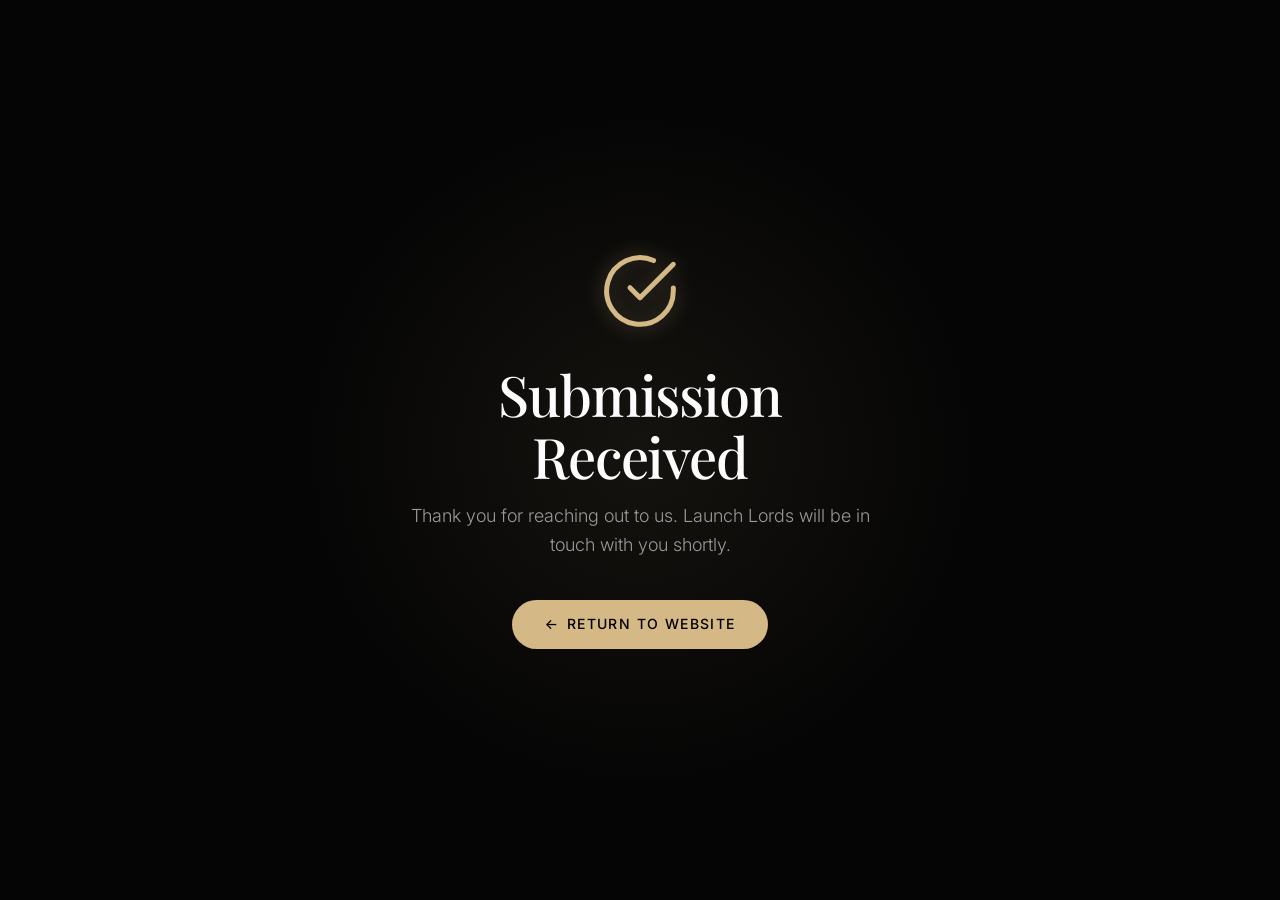
<file: thanks.html>
<!DOCTYPE html>
<html lang="en">

<head>
    <meta charset="UTF-8">
    <meta name="viewport" content="width=device-width, initial-scale=1.0">
    <title>Thank You | Launch Lords</title>
    <link rel="preconnect" href="https://fonts.googleapis.com">
    <link rel="preconnect" href="https://fonts.gstatic.com" crossorigin>
    <link
        href="https://fonts.googleapis.com/css2?family=Inter:wght@300;400;500;600&family=Playfair+Display:ital,wght@0,400;0,500;1,400&display=swap"
        rel="stylesheet">
    <link rel="icon" type="image/png" href="logo.png">
    <link rel="stylesheet" href="styles.css">
    <style>
        body {
            margin: 0;
            padding: 0;
            background-color: var(--bg-main);
            color: var(--text-main);
            font-family: var(--font-body);
            display: flex;
            align-items: center;
            justify-content: center;
            min-height: 100vh;
            text-align: center;
            overflow: hidden;
        }

        .thank-you-container {
            max-width: 600px;
            padding: 3rem;
            animation: fadeUp 1s ease-out forwards;
            position: relative;
            z-index: 10;
        }

        .icon-container {
            display: flex;
            justify-content: center;
            margin-bottom: 2rem;
        }

        .icon {
            width: 80px;
            height: 80px;
            color: var(--accent-gold);
            animation: pulse 2.5s infinite ease-in-out;
            filter: drop-shadow(0 0 10px rgba(212, 184, 134, 0.4));
        }

        h1 {
            font-family: var(--font-heading);
            font-size: 3.5rem;
            margin: 0 0 1rem 0;
            font-weight: 500;
            letter-spacing: -0.02em;
        }

        p {
            font-size: 1.125rem;
            color: var(--text-muted);
            line-height: 1.6;
            margin-bottom: 2.5rem;
        }

        /* Subtle Background Glow */
        .bg-glow {
            position: absolute;
            width: 800px;
            height: 800px;
            background: radial-gradient(circle, rgba(212, 184, 134, 0.08) 0%, transparent 60%);
            top: 50%;
            left: 50%;
            transform: translate(-50%, -50%);
            z-index: 0;
            pointer-events: none;
        }

        .btn-home {
            display: inline-flex;
            align-items: center;
            justify-content: center;
            gap: 0.5rem;
            width: auto;
            text-decoration: none;
        }

        @keyframes fadeUp {
            from {
                opacity: 0;
                transform: translateY(40px);
            }

            to {
                opacity: 1;
                transform: translateY(0);
            }
        }

        @keyframes pulse {
            0% {
                transform: scale(1);
                opacity: 0.9;
            }

            50% {
                transform: scale(1.05);
                opacity: 1;
                filter: drop-shadow(0 0 20px rgba(212, 184, 134, 0.6));
            }

            100% {
                transform: scale(1);
                opacity: 0.9;
            }
        }
    </style>
</head>

<body>
    <div class="bg-glow"></div>
    <div class="thank-you-container">
        <div class="icon-container">
            <svg class="icon" viewBox="0 0 24 24" fill="none" stroke="currentColor" stroke-width="1.5"
                stroke-linecap="round" stroke-linejoin="round">
                <path d="M22 11.08V12a10 10 0 1 1-5.93-9.14"></path>
                <polyline points="22 4 12 14.01 9 11.01"></polyline>
            </svg>
        </div>
        <h1>Submission Received</h1>
        <p>Thank you for reaching out to us. Launch Lords will be in touch with you shortly.</p>

        <a href="index.html" class="btn btn-primary btn-home">
            <span style="transform: scaleX(-1);">→</span> Return to Website
        </a>
    </div>
</body>

</html>
</file>
<file: styles.css>
/* --- Variables & Reset --- */
:root {
    --bg-main: #050505;
    --bg-panel: #0a0a0a;
    --bg-card: #0f0f0f;
    --bg-alt: #111111;
    --text-main: #fcfcfc;
    --text-muted: #999999;

    /* Elegant Gold Palette */
    --accent-gold: #d4b886;
    --accent-gold-hover: #e5c997;
    --accent-gold-dim: rgba(212, 184, 134, 0.15);

    /* Structural */
    --border-color: #222222;
    --glass-border: rgba(255, 255, 255, 0.05);

    --font-heading: 'Playfair Display', serif;
    --font-body: 'Inter', sans-serif;

    --transition: all 0.5s cubic-bezier(0.16, 1, 0.3, 1);
}

/* --- Theme Overrides (Light Mode) --- */
body.light-theme {
    --bg-main: #ffffff;
    --bg-panel: #f8fafc;
    --bg-card: #f1f5f9;
    --bg-alt: #ffffff;
    --text-main: #0f172a;
    --text-muted: #64748b;

    --accent-gold: #0d9488;
    --accent-gold-hover: #0f766e;
    --accent-gold-dim: rgba(13, 148, 136, 0.15);

    --border-color: rgba(0, 0, 0, 0.08);
    --glass-border: rgba(0, 0, 0, 0.05);
}

body.light-theme .navbar {
    background: rgba(255, 255, 255, 0.9);
    border-bottom: 1px solid rgba(0, 0, 0, 0.05);
}

body.light-theme .nav-links {
    background: rgba(0, 0, 0, 0.03);
    border: 1px solid rgba(0, 0, 0, 0.05);
}

body.light-theme .logo img,
body.light-theme .footer-logo img {
    filter: none !important;
}

body.light-theme .globe-wrapper {
    background: radial-gradient(circle at 30% 30%, #f8fafc 0%, #e2e8f0 80%, #cbd5e1 100%);
    box-shadow: inset -20px -20px 50px rgba(0, 0, 0, 0.1), 0 0 40px rgba(13, 148, 136, 0.15);
}

body.light-theme .globe-vignette {
    box-shadow: inset -20px -20px 50px rgba(0, 0, 0, 0.15), inset 0 0 20px rgba(13, 148, 136, 0.2) !important;
}

body.light-theme .theme-toggle-fab {
    background: var(--text-main);
    color: var(--bg-main);
    box-shadow: 0 4px 15px rgba(0, 0, 0, 0.15);
}

body.light-theme .theme-toggle-fab:hover {
    background: var(--accent-gold);
    transform: translateY(-3px) scale(1.05);
}

body.light-theme .theme-toggle-fab .sun-icon {
    display: none;
}

body.light-theme .theme-toggle-fab .moon-icon {
    display: block;
}

/* Floating Theme Toggle Box */
.theme-toggle-fab {
    position: fixed;
    bottom: 2rem;
    right: 2rem;
    width: 60px;
    height: 60px;
    border-radius: 50%;
    background: var(--accent-gold);
    color: var(--bg-main);
    border: none;
    box-shadow: 0 4px 20px rgba(212, 184, 134, 0.4);
    cursor: pointer;
    display: flex;
    align-items: center;
    justify-content: center;
    z-index: 1000;
    transition: all 0.4s cubic-bezier(0.175, 0.885, 0.32, 1.275);
}

.theme-toggle-fab:hover {
    transform: translateY(-5px) scale(1.1);
    box-shadow: 0 8px 25px rgba(212, 184, 134, 0.6);
    background: var(--accent-gold-hover);
}

.theme-toggle-fab svg {
    width: 24px;
    height: 24px;
    transition: transform 0.3s ease;
}

.theme-toggle-fab .sun-icon {
    display: block;
}

.theme-toggle-fab .moon-icon {
    display: none;
}

.theme-toggle-fab:hover svg {
    transform: rotate(30deg);
}

* {
    margin: 0;
    padding: 0;
    box-sizing: border-box;
}

html {
    scroll-behavior: smooth;
    font-size: 16px;
}

body {
    background-color: var(--bg-main);
    color: var(--text-main);
    font-family: var(--font-body);
    line-height: 1.7;
    overflow-x: hidden;
    -webkit-font-smoothing: antialiased;
}

/* --- Typography --- */
h1,
h2,
h3,
h4 {
    font-family: var(--font-heading);
    font-weight: 400;
    line-height: 1.1;
    color: var(--text-main);
}

h1 {
    font-size: 5rem;
    letter-spacing: -0.02em;
}

h2 {
    font-size: 3.5rem;
    letter-spacing: -0.01em;
    margin-bottom: 1.5rem;
}

h3 {
    font-size: 2.25rem;
    margin-bottom: 1rem;
}

p {
    color: var(--text-muted);
    margin-bottom: 1.5rem;
    font-size: 1.125rem;
    font-weight: 300;
}

.highlight-text {
    color: var(--accent-gold);
    font-family: var(--font-heading);
    font-style: italic;
    font-weight: 400;
}

.bold-text {
    color: var(--text-main);
    font-weight: 500;
}

.gold-text {
    color: var(--accent-gold);
}

.pre-title {
    font-family: var(--font-body);
    color: var(--text-muted);
    text-transform: uppercase;
    font-weight: 500;
    letter-spacing: 0.2em;
    font-size: 0.75rem;
    margin-bottom: 1.5rem;
    display: block;
}

/* --- Utilities --- */
.container {
    width: 100%;
    max-width: 1300px;
    margin: 0 auto;
    padding: 0 2rem;
}

.section {
    padding: 10rem 0;
    position: relative;
}

.center {
    text-align: center;
}

/* --- Buttons --- */
.btn {
    display: inline-flex;
    align-items: center;
    justify-content: center;
    padding: 0.8rem 2rem;
    border-radius: 100px;
    font-weight: 500;
    font-size: 0.875rem;
    text-transform: uppercase;
    letter-spacing: 0.1em;
    text-decoration: none;
    transition: var(--transition);
    cursor: pointer;
    border: none;
    font-family: var(--font-body);
}

.btn-primary {
    background: var(--accent-gold);
    color: #000;
}

.btn-primary:hover {
    background: var(--accent-gold-hover);
    transform: translateY(-2px);
}

.btn-secondary {
    background: transparent;
    color: var(--text-main);
    border: 1px solid var(--border-color);
}

.btn-secondary:hover {
    border-color: var(--text-main);
}

.link-explore {
    display: inline-flex;
    align-items: center;
    color: var(--accent-gold);
    text-decoration: none;
    font-size: 0.75rem;
    text-transform: uppercase;
    letter-spacing: 0.15em;
    font-weight: 500;
    margin-top: 2rem;
    transition: var(--transition);
}

.link-explore::after {
    content: '→';
    margin-left: 0.5rem;
    transition: transform 0.3s ease;
}

.link-explore:hover::after {
    transform: translateX(5px);
}

/* --- Navigation --- */
.navbar {
    position: fixed;
    top: 0;
    left: 0;
    width: 100%;
    height: 90px;
    background: rgba(5, 5, 5, 0.8);
    backdrop-filter: blur(20px);
    -webkit-backdrop-filter: blur(20px);
    border-bottom: 1px solid rgba(255, 255, 255, 0.05);
    z-index: 100;
    display: flex;
    align-items: center;
    transition: transform 0.3s ease;
}

.navbar.hidden {
    transform: translateY(-100%);
}

.nav-container {
    display: flex;
    justify-content: space-between;
    align-items: center;
}

.logo {
    display: flex;
    align-items: center;
    text-decoration: none;
}

.logo-text-inline {
    font-family: var(--font-heading);
    font-size: 1.5rem;
    font-weight: 400;
    color: var(--text-main);
    letter-spacing: 0.05em;
}

.nav-links {
    display: flex;
    gap: 2rem;
    padding: 0.75rem 2rem;
    background: rgba(255, 255, 255, 0.03);
    border: 1px solid rgba(255, 255, 255, 0.05);
    border-radius: 100px;
}

.nav-links a {
    color: var(--text-muted);
    text-decoration: none;
    font-size: 0.875rem;
    font-weight: 500;
    transition: var(--transition);
}

.nav-links a:hover {
    color: var(--accent-gold);
}

/* --- Mobile Menu Button --- */
.mobile-menu-btn {
    display: none;
    background: transparent;
    border: none;
    cursor: pointer;
    padding: 0.5rem;
    z-index: 102;
    flex-direction: column;
    gap: 6px;
}

.mobile-menu-btn span {
    display: block;
    width: 25px;
    height: 2px;
    background: var(--text-main);
    transition: all 0.3s ease;
}

.mobile-menu-btn.active span:nth-child(1) {
    transform: translateY(8px) rotate(45deg);
}

.mobile-menu-btn.active span:nth-child(2) {
    opacity: 0;
}

.mobile-menu-btn.active span:nth-child(3) {
    transform: translateY(-8px) rotate(-45deg);
}

/* --- Mobile Menu Overlay --- */
.mobile-menu-overlay {
    position: fixed;
    top: 0;
    left: 0;
    width: 100%;
    height: 100vh;
    background: rgba(10, 15, 20, 0.98);
    backdrop-filter: blur(10px);
    -webkit-backdrop-filter: blur(10px);
    z-index: 101;
    display: flex;
    justify-content: center;
    align-items: center;
    opacity: 0;
    pointer-events: none;
    transition: all 0.4s ease;
}

.mobile-menu-overlay.active {
    opacity: 1;
    pointer-events: all;
}

.mobile-menu-links {
    display: flex;
    flex-direction: column;
    align-items: center;
    gap: 2rem;
    transform: translateY(20px);
    transition: all 0.4s ease;
    opacity: 0;
}

.mobile-menu-overlay.active .mobile-menu-links {
    transform: translateY(0);
    opacity: 1;
    transition-delay: 0.1s;
}

.mobile-menu-links a:not(.btn) {
    font-family: var(--font-heading);
    font-size: 2rem;
    color: var(--text-muted);
    text-decoration: none;
    transition: var(--transition);
}

.mobile-menu-links a:not(.btn):hover {
    color: var(--accent-gold);
    transform: scale(1.05);
}



/* --- Hero Section --- */
.hero {
    padding-top: 14rem;
    min-height: 100vh;
    display: flex;
    align-items: center;
    justify-content: center;
    position: relative;
    overflow: hidden;
}

/* Circular Radar Background */
.hero-radar {
    position: absolute;
    top: 50%;
    left: 50%;
    transform: translate(-50%, -50%);
    width: 80vw;
    height: 80vw;
    max-width: 1000px;
    max-height: 1000px;
    border-radius: 50%;
    border: 1px solid rgba(212, 184, 134, 0.3);
    pointer-events: none;
    z-index: 0;
    animation: rotateRadar 120s linear infinite;
}

@keyframes rotateRadar {
    from {
        transform: translate(-50%, -50%) rotate(0deg);
    }

    to {
        transform: translate(-50%, -50%) rotate(360deg);
    }
}

.hero-radar::before {
    content: '';
    position: absolute;
    top: -50%;
    left: 50%;
    width: 1px;
    height: 200%;
    background: rgba(212, 184, 134, 0.2);
}

.hero-radar::after {
    content: '';
    position: absolute;
    left: -50%;
    top: 50%;
    height: 1px;
    width: 200%;
    background: rgba(212, 184, 134, 0.2);
}

.hero-radar .circle {
    position: absolute;
    top: 50%;
    left: 50%;
    transform: translate(-50%, -50%);
    border-radius: 50%;
    border: 1px dashed rgba(212, 184, 134, 0.35);
}

.hero-radar .c1 {
    width: 33%;
    height: 33%;
}

.hero-radar .c2 {
    width: 66%;
    height: 66%;
}

.hero-content {
    position: relative;
    z-index: 1;
    text-align: center;
    max-width: 900px;
    margin: 0 auto;
}

.hero .headline {
    margin-bottom: 2rem;
    line-height: 1.1;
}

.hero .headline span {
    display: block;
}

.hero .subheadline {
    font-size: 1.25rem;
    max-width: 700px;
    margin: 0 auto 3rem auto;
    color: var(--text-muted);
}

.audit-shows {
    margin-top: 4rem;
    padding-top: 2rem;
    border-top: 1px solid var(--border-color);
    display: flex;
    justify-content: center;
    gap: 3rem;
}

.audit-list {
    list-style: none;
    display: flex;
    gap: 3rem;
}

.audit-list li {
    font-size: 0.875rem;
    color: var(--text-muted);
    text-transform: uppercase;
    letter-spacing: 0.1em;
    display: flex;
    align-items: center;
}

.audit-list li::before {
    content: '';
    display: inline-block;
    width: 6px;
    height: 6px;
    background: var(--accent-gold);
    border-radius: 50%;
    margin-right: 0.75rem;
}

/* --- Stats Section (Revenue Leakage adapted) --- */
.stats-section {
    padding: 6rem 0;
    border-top: 1px solid var(--border-color);
    border-bottom: 1px solid var(--border-color);
    background: var(--bg-main);
}

.stats-grid {
    display: grid;
    grid-template-columns: repeat(3, 1fr);
    gap: 2rem;
    text-align: center;
}

.stat-item {
    position: relative;
}

.stat-item:not(:last-child)::after {
    content: '';
    position: absolute;
    right: 0;
    top: 50%;
    transform: translateY(-50%);
    height: 60%;
    width: 1px;
    background: var(--border-color);
}

.stat-value {
    font-family: var(--font-heading);
    font-size: 4rem;
    color: var(--accent-gold);
    margin-bottom: 0.5rem;
    line-height: 1;
}

.stat-label {
    font-size: 0.875rem;
    color: var(--text-muted);
    text-transform: uppercase;
    letter-spacing: 0.1em;
}

/* --- Section Headers --- */
.section-header {
    text-align: center;
    margin-bottom: 6rem;
    max-width: 800px;
    margin-inline: auto;
}

/* --- Side-by-Side Content Layout (For Problems and Services) --- */
.split-content {
    display: grid;
    grid-template-columns: 1fr 1fr;
    gap: 6rem;
    align-items: center;
    margin-bottom: 8rem;
}

.split-content.reverse {
    direction: rtl;
}

.split-content.reverse>* {
    direction: ltr;
}

.content-info {
    position: relative;
    padding-left: 2rem;
    border-left: 1px solid var(--accent-gold);
}

.content-number {
    position: absolute;
    left: -1rem;
    top: -1rem;
    background: var(--bg-main);
    color: var(--accent-gold);
    font-family: var(--font-body);
    font-size: 0.75rem;
    letter-spacing: 0.1em;
    padding: 0 0.5rem;
}

.content-media {
    position: relative;
    border-radius: 8px;
    overflow: hidden;
    background: var(--bg-panel);
    border: 1px solid var(--border-color);
    aspect-ratio: 4/3;
    display: flex;
    align-items: center;
    justify-content: center;
}

/* Fake UI Slabs inside media */
.ui-slab {
    background: var(--bg-alt);
    border: 1px solid var(--border-color);
    border-radius: 8px;
    padding: 1.5rem;
    width: 80%;
    box-shadow: 0 20px 40px rgba(0, 0, 0, 0.5);
    position: relative;
}

/* --- How It Works --- */
.process-grid {
    display: grid;
    grid-template-columns: repeat(3, 1fr);
    gap: 3rem;
}

.process-card {
    background: transparent;
    border-top: 1px solid var(--border-color);
    padding-top: 2rem;
    display: flex;
    flex-direction: column;
}

.process-number {
    font-family: var(--font-heading);
    font-size: 3rem;
    color: var(--accent-gold-dim);
    margin-bottom: 1rem;
    line-height: 1;
}

.process-list {
    list-style: none;
    margin-top: auto;
}

.process-list li {
    padding: 1rem 0;
    border-bottom: 1px solid var(--border-color);
    color: var(--text-muted);
    font-size: 0.95rem;
}

/* --- Reasons Section --- */
.reasons-grid {
    display: grid;
    grid-template-columns: repeat(2, 1fr);
    gap: 2px;
    background: var(--border-color);
    border: 1px solid var(--border-color);
}

.reason-card {
    background: var(--bg-main);
    padding: 4rem;
}

.reason-title {
    font-family: var(--font-heading);
    font-size: 1.75rem;
    color: var(--accent-gold);
    margin-bottom: 1rem;
}

/* --- CTA Section --- */
.cta-section {
    background: var(--bg-panel);
    border-top: 1px solid var(--border-color);
    text-align: center;
    padding: 10rem 0;
}

.cta-box {
    max-width: 800px;
    margin: 0 auto;
}

/* --- Footer --- */
.footer {
    padding: 4rem 0;
    background: var(--bg-main);
    border-top: 1px solid var(--border-color);
    text-align: center;
}

.footer-logo {
    font-family: var(--font-heading);
    font-size: 2rem;
    color: var(--text-main);
    margin-bottom: 2rem;
}

.footer p {
    font-size: 0.875rem;
    margin: 0;
}

.footer-bottom-text {
    display: flex;
    align-items: center;
    justify-content: center;
    gap: 1rem;
    flex-wrap: wrap;
    font-size: 0.875rem;
    color: var(--text-muted);
}

a.footer-link {
    color: var(--text-muted) !important;
    text-decoration: none !important;
    transition: var(--transition);
}

a.footer-link:hover {
    color: var(--text-main) !important;
}

.footer-dot {
    color: var(--border-color);
}

/* --- Animations (Handled by JS classes) --- */
.anim-slab {
    opacity: 0;
    transform: translateY(50px);
    transition: all 1s cubic-bezier(0.16, 1, 0.3, 1);
}

.anim-slab.active {
    opacity: 1;
    transform: translateY(0);
}

.anim-fade {
    opacity: 0;
    transition: opacity 1.5s ease;
}

.anim-fade.active {
    opacity: 1;
}

.anim-img-reveal {
    position: relative;
    overflow: hidden;
}

.anim-img-reveal::after {
    content: '';
    position: absolute;
    top: 0;
    left: 0;
    width: 100%;
    height: 100%;
    background: var(--bg-main);
    transform-origin: top;
    transition: transform 1.2s cubic-bezier(0.77, 0, 0.175, 1);
}

.anim-img-reveal.active::after {
    transform: scaleY(0);
}

/* --- Contact Section --- */
.contact-section {
    background: var(--bg-main);
    padding: 8rem 0;
}

.contact-grid {
    display: grid;
    grid-template-columns: 1fr 1fr;
    gap: 4rem;
    align-items: center;
    margin-top: 4rem;
}

/* Form Styles */
.form-card {
    background: var(--bg-panel);
    border: 1px solid var(--border-color);
    border-radius: 12px;
    padding: 3rem;
}

.contact-form {
    display: flex;
    flex-direction: column;
    gap: 1.5rem;
}

.form-group {
    display: flex;
    flex-direction: column;
    gap: 0.5rem;
}

.form-group label {
    font-size: 0.875rem;
    color: var(--text-main);
    font-weight: 500;
}

.contact-form input,
.contact-form select,
.contact-form textarea {
    width: 100%;
    padding: 1rem 1.25rem;
    background: rgba(255, 255, 255, 0.02);
    border: 1px solid var(--border-color);
    border-radius: 8px;
    color: var(--text-main);
    font-family: var(--font-body);
    font-size: 1rem;
    transition: var(--transition);
}

.contact-form input:focus,
.contact-form select:focus,
.contact-form textarea:focus {
    outline: none;
    border-color: var(--accent-gold);
    background: rgba(255, 255, 255, 0.05);
}

.contact-form input::placeholder,
.contact-form textarea::placeholder {
    color: var(--text-muted);
}

.select-wrapper {
    position: relative;
}

.select-wrapper::after {
    content: '▼';
    font-size: 0.6rem;
    color: var(--text-muted);
    position: absolute;
    right: 1.25rem;
    top: 50%;
    transform: translateY(-50%);
    pointer-events: none;
}

.contact-form select {
    appearance: none;
    cursor: pointer;
}

.contact-form select option,
.apply-form select option {
    background: var(--bg-main);
    color: var(--text-main);
}

/* Globe Container */
.contact-globe-container {
    display: flex;
    flex-direction: column;
    align-items: center;
    justify-content: center;
    position: relative;
    height: 100%;
    min-height: 500px;
}

/* Pure CSS Globe */
.globe-wrapper {
    width: 400px;
    height: 400px;
    position: relative;
    border-radius: 50%;
    /* Gradient mimicking dark ocean/shadows */
    background: radial-gradient(circle at 30% 30%, #0a1118 0%, #03060a 80%, #000000 100%);
    box-shadow: inset -20px -20px 50px rgba(0, 0, 0, 0.8),
        0 0 40px rgba(212, 184, 134, 0.25);
    overflow: hidden;
    margin-bottom: 2rem;
}

/* This creates a pseudo-continents map background that rotates */
.globe-sphere {
    position: absolute;
    width: 200%;
    height: 100%;
    background-image:
        radial-gradient(ellipse at center, rgba(10, 25, 40, 0.8) 0%, transparent 70%),
        radial-gradient(ellipse at 80% 40%, rgba(15, 30, 45, 0.6) 0%, transparent 50%),
        radial-gradient(ellipse at 20% 70%, rgba(8, 20, 30, 0.5) 0%, transparent 60%);
    background-size: 50% 100%;
    animation: rotateGlobe 30s linear infinite;
    opacity: 0.5;
}

/* Glossy highlight over the globe */
.globe-overlay {
    position: absolute;
    top: 0;
    left: 0;
    width: 100%;
    height: 100%;
    border-radius: 50%;
    background: radial-gradient(circle at 30% 30%, rgba(255, 255, 255, 0.05) 0%, transparent 50%);
    box-shadow: inset 0 0 20px rgba(212, 184, 134, 0.1);
    border: 1px solid rgba(212, 184, 134, 0.15);
    pointer-events: none;
    z-index: 10;
}

@keyframes rotateGlobe {
    0% {
        transform: translateX(0);
    }

    100% {
        transform: translateX(-50%);
    }
}

/* City Markers overlaying the globe */
.city-marker {
    position: absolute;
    display: flex;
    flex-direction: column;
    align-items: center;
    transform: translate(-50%, -50%);
    z-index: 15;
    cursor: default;
}

.city-dot {
    width: 6px;
    height: 6px;
    background-color: var(--accent-gold);
    border-radius: 50%;
    box-shadow: 0 0 10px var(--accent-gold);
    position: relative;
}

.city-dot::after {
    content: '';
    position: absolute;
    top: -4px;
    left: -4px;
    width: 14px;
    height: 14px;
    border: 1px solid var(--accent-gold);
    border-radius: 50%;
    opacity: 0.3;
    animation: markerPulse 2s ease-out infinite;
}

@keyframes markerPulse {
    0% {
        transform: scale(0.5);
        opacity: 0.8;
    }

    100% {
        transform: scale(2);
        opacity: 0;
    }
}

.city-name {
    font-size: 0.65rem;
    color: var(--accent-gold);
    margin-top: 4px;
    font-weight: 500;
    letter-spacing: 0.05em;
    opacity: 0.7;
    white-space: nowrap;
}

/* Client Legend below globe */
.client-legend {
    text-align: center;
    border-top: 1px solid var(--border-color);
    padding-top: 1.5rem;
    width: 100%;
}

.legend-items {
    display: flex;
    flex-wrap: wrap;
    justify-content: center;
    gap: 1.5rem;
    margin-bottom: 0.75rem;
}

.legend-items span {
    font-size: 0.75rem;
    color: var(--text-muted);
    display: flex;
    align-items: center;
    gap: 0.5rem;
}

.legend-dot {
    display: inline-block;
    width: 6px;
    height: 6px;
    background: var(--accent-gold);
    border-radius: 50%;
    opacity: 0.8;
}

.legend-title {
    font-family: var(--font-heading);
    font-size: 0.875rem;
    color: var(--text-muted);
    font-style: italic;
}

/* Footer Adjustments */
.footer-content {
    display: flex;
    flex-direction: column;
    align-items: center;
    gap: 1.5rem;
}

.footer-socials {
    display: flex;
    gap: 1rem;
}

.social-link {
    display: flex;
    align-items: center;
    justify-content: center;
    width: 40px;
    height: 40px;
    border-radius: 50%;
    border: 1px solid var(--border-color);
    color: var(--text-muted);
    transition: var(--transition);
}

.social-link:hover {
    color: var(--accent-gold);
    border-color: var(--accent-gold);
    transform: translateY(-3px);
}

/* Responsive */
@media (max-width: 992px) {
    .split-content {
        grid-template-columns: 1fr;
        gap: 3rem;
    }

    .split-content.reverse {
        direction: ltr;
    }

    .split-content.reverse>* {
        direction: ltr;
    }

    .contact-grid {
        grid-template-columns: 1fr;
    }

    .globe-wrapper {
        width: 300px;
        height: 300px;
    }

    .stats-grid {
        grid-template-columns: 1fr;
        gap: 4rem;
    }

    .stat-item:not(:last-child)::after {
        display: none;
    }

    .process-grid {
        grid-template-columns: 1fr;
    }

    .reasons-grid {
        grid-template-columns: 1fr;
        gap: 1px;
    }

    .nav-links {
        display: none;
    }

    .mobile-menu-btn {
        display: flex;
    }
}

@media (max-width: 768px) {
    .navbar {
        padding: 0 1rem;
    }

    .nav-container {
        padding: 0;
    }

    .container {
        padding: 0 1.25rem;
    }

    .navbar .btn-primary {
        padding: 0.5rem 1rem;
        font-size: 0.75rem;
    }

    .logo-text-inline {
        font-size: 1.25rem;
    }

    .hero .headline {
        font-size: 2.75rem;
        margin-top: 1rem;
    }

    h2 {
        font-size: 2.25rem;
    }

    .hero-radar {
        width: 150vw;
        height: 150vw;
    }

    .audit-list {
        flex-direction: column;
        gap: 1rem;
        align-items: center;
    }

    .form-card {
        padding: 1.5rem;
    }
}

/* --- Careers Page Styles --- */
.careers-hero {
    padding-top: 14rem;
    padding-bottom: 6rem;
    text-align: center;
    border-bottom: 1px solid var(--border-color);
}

.careers-grid {
    display: grid;
    grid-template-columns: repeat(auto-fill, minmax(350px, 1fr));
    gap: 2rem;
    padding: 6rem 0;
}

.job-card {
    background: var(--bg-panel);
    border: 1px solid var(--border-color);
    border-radius: 12px;
    overflow: hidden;
    transition: var(--transition);
    display: flex;
    flex-direction: column;
    text-decoration: none;
    color: var(--text-main);
}

.job-card:hover {
    transform: translateY(-5px);
    box-shadow: 0 10px 40px rgba(0, 0, 0, 0.4);
    border-color: var(--accent-gold);
}

body.light-theme .job-card:hover {
    box-shadow: 0 10px 40px rgba(13, 148, 136, 0.15);
}

.job-card-img {
    width: 100%;
    height: 200px;
    object-fit: cover;
    border-bottom: 1px solid var(--border-color);
}

.job-card-content {
    padding: 2rem;
    display: flex;
    flex-direction: column;
    flex-grow: 1;
}

.job-card-title {
    font-size: 1.5rem;
    font-family: var(--font-heading);
    margin-bottom: 1rem;
    color: var(--text-main);
}

.job-tags {
    display: flex;
    gap: 0.5rem;
    margin-bottom: 1.5rem;
    flex-wrap: wrap;
}

.job-tag {
    font-size: 0.75rem;
    padding: 0.3rem 0.8rem;
    border-radius: 100px;
    border: 1px solid rgba(212, 184, 134, 0.3);
    color: var(--accent-gold);
    text-transform: uppercase;
    letter-spacing: 0.05em;
}

body.light-theme .job-tag {
    border-color: rgba(13, 148, 136, 0.3);
}

.job-detail {
    display: flex;
    align-items: center;
    gap: 0.75rem;
    font-size: 0.875rem;
    color: var(--text-muted);
    margin-bottom: 0.5rem;
}

.job-desc-preview {
    font-size: 0.9rem;
    color: var(--text-muted);
    margin: 1.5rem 0;
    line-height: 1.6;
    display: -webkit-box;
    -webkit-line-clamp: 3;
    line-clamp: 3;
    -webkit-box-orient: vertical;
    overflow: hidden;
}

.job-card-footer {
    margin-top: auto;
    display: flex;
    justify-content: space-between;
    align-items: center;
    border-top: 1px solid var(--glass-border);
    padding-top: 1.5rem;
}

.job-view-link {
    font-size: 0.875rem;
    color: var(--accent-gold);
    text-decoration: none;
    font-weight: 500;
    display: flex;
    align-items: center;
    transition: var(--transition);
}

.job-view-link::after {
    content: '→';
    margin-left: 0.5rem;
    transition: transform 0.3s ease;
}

.job-card:hover .job-view-link::after {
    transform: translateX(5px);
}

.job-apply-btn {
    background: var(--accent-gold);
    color: #000;
    padding: 0.5rem 1.5rem;
    border-radius: 100px;
    font-size: 0.75rem;
    text-transform: uppercase;
    font-weight: 600;
    letter-spacing: 0.1em;
    text-decoration: none;
    transition: var(--transition);
}

.job-apply-btn:hover {
    background: var(--accent-gold-hover);
    transform: scale(1.05);
}

/* --- Role Detailed Page --- */
.role-hero {
    padding-top: 12rem;
    padding-bottom: 4rem;
    border-bottom: 1px solid var(--border-color);
    background: var(--bg-panel);
}

.role-header-content {
    max-width: 800px;
    margin: 0 auto;
}

.role-body {
    padding: 6rem 0;
    max-width: 800px;
    margin: 0 auto;
}

.role-section {
    margin-bottom: 4rem;
}

.role-section h3 {
    font-size: 1.75rem;
    color: var(--accent-gold);
    margin-bottom: 1.5rem;
}

.role-section p {
    font-size: 1.125rem;
    line-height: 1.8;
}

.role-section ul {
    list-style-type: disc;
    padding-left: 1.5rem;
    color: var(--text-muted);
}

.role-section li {
    font-size: 1.125rem;
    margin-bottom: 1rem;
    line-height: 1.6;
}

/* Application Modal Styles */
.modal-overlay {
    position: fixed;
    top: 0;
    left: 0;
    width: 100%;
    height: 100%;
    background: rgba(0, 0, 0, 0.8);
    backdrop-filter: blur(5px);
    z-index: 9999;
    display: flex;
    justify-content: center;
    align-items: center;
    opacity: 0;
    visibility: hidden;
    transition: var(--transition);
}

.modal-overlay.active {
    opacity: 1;
    visibility: visible;
}

.modal-content {
    background: var(--bg-panel);
    border: 1px solid var(--border-color);
    border-radius: 12px;
    width: 90%;
    max-width: 500px;
    padding: 2.5rem;
    position: relative;
    transform: translateY(20px);
    transition: var(--transition);
}

.modal-overlay.active .modal-content {
    transform: translateY(0);
}

.modal-close {
    position: absolute;
    top: 1.5rem;
    right: 1.5rem;
    background: none;
    border: none;
    color: var(--text-muted);
    font-size: 1.5rem;
    cursor: pointer;
    transition: var(--transition);
}

.modal-close:hover {
    color: var(--text-main);
}

.modal-content h3 {
    margin-bottom: 0.5rem;
    font-size: 1.5rem;
    color: var(--text-main);
    font-family: var(--font-heading);
}

.modal-content p {
    color: var(--text-muted);
    margin-bottom: 2rem;
    font-size: 0.9rem;
    line-height: 1.5;
}

.apply-form {
    display: flex;
    flex-direction: column;
    gap: 1.25rem;
}

.apply-form .form-row {
    display: flex;
    gap: 1rem;
}

.apply-form .form-group {
    flex: 1;
    display: flex;
    flex-direction: column;
    gap: 0.4rem;
}

.apply-form label {
    font-size: 0.85rem;
    color: var(--text-main);
    font-weight: 500;
}

.apply-form input,
.apply-form select {
    width: 100%;
    padding: 0.8rem 1rem;
    background: rgba(255, 255, 255, 0.02);
    border: 1px solid var(--border-color);
    border-radius: 8px;
    color: var(--text-main);
    font-family: var(--font-body);
    font-size: 0.9rem;
}

.apply-form input[type="file"] {
    padding: 0.6rem 1rem;
    font-size: 0.85rem;
}

.apply-form input:focus,
.apply-form select:focus {
    outline: none;
    border-color: var(--accent-gold);
    background: rgba(255, 255, 255, 0.05);
}

.apply-form .btn {
    width: 100%;
    margin-top: 0.5rem;
    justify-content: center;
}

/* --- CLIENT LOGO MARQUEE --- */
.logo-marquee-section {
    padding: 3rem 0;
    overflow: hidden;
    position: relative;
    border-bottom: 1px solid var(--border-color);
    background: radial-gradient(circle at center, rgba(10, 15, 20, 0.4) 0%, transparent 70%);
}

.logo-marquee-section::before,
.logo-marquee-section::after {
    content: '';
    position: absolute;
    top: 0;
    bottom: 0;
    width: 15vw;
    z-index: 2;
    pointer-events: none;
}

.logo-marquee-section::before {
    left: 0;
    background: linear-gradient(to right, var(--bg-main) 0%, transparent 100%);
}

.logo-marquee-section::after {
    right: 0;
    background: linear-gradient(to left, var(--bg-main) 0%, transparent 100%);
}

.logo-marquee-title {
    text-align: center;
    font-family: var(--font-heading);
    color: var(--text-muted);
    font-size: 1.1rem;
    margin-bottom: 2.5rem;
    font-style: italic;
    opacity: 0.8;
}

.marquee-row {
    display: flex;
    white-space: nowrap;
    position: relative;
    margin-bottom: 2rem;
}

.marquee-row:last-child {
    margin-bottom: 0;
}

.marquee-track {
    display: flex;
    gap: 3rem;
    padding-right: 3rem;
    /* Ensure seamless loop */
    width: max-content;
}

.marquee-row.left .marquee-track {
    animation: scroll-left 120s linear infinite;
}

.marquee-row.right .marquee-track {
    animation: scroll-right 120s linear infinite;
}

.marquee-item {
    display: flex;
    flex-direction: column;
    align-items: center;
    gap: 1.25rem;
    width: 160px;
    opacity: 0.8;
    transition: opacity 0.3s ease, transform 0.3s ease;
}

.marquee-item:hover {
    opacity: 1;
    transform: translateY(-5px);
}

.marquee-item img {
    border-radius: 8px;
    width: 120px;
    height: 120px;
    object-fit: contain;
    background: #ffffff;
    /* Provided logos have white backgrounds, keep it clean */
    padding: 15px;
}

.marquee-item p {
    font-size: 0.85rem;
    color: var(--text-muted);
    margin: 0;
    font-family: var(--font-heading);
    text-align: center;
    white-space: normal;
    line-height: 1.3;
}

@keyframes scroll-left {
    from {
        transform: translateX(0);
    }

    to {
        transform: translateX(-50%);
    }
}

@keyframes scroll-right {
    from {
        transform: translateX(-50%);
    }

    to {
        transform: translateX(0);
    }
}
</file>
